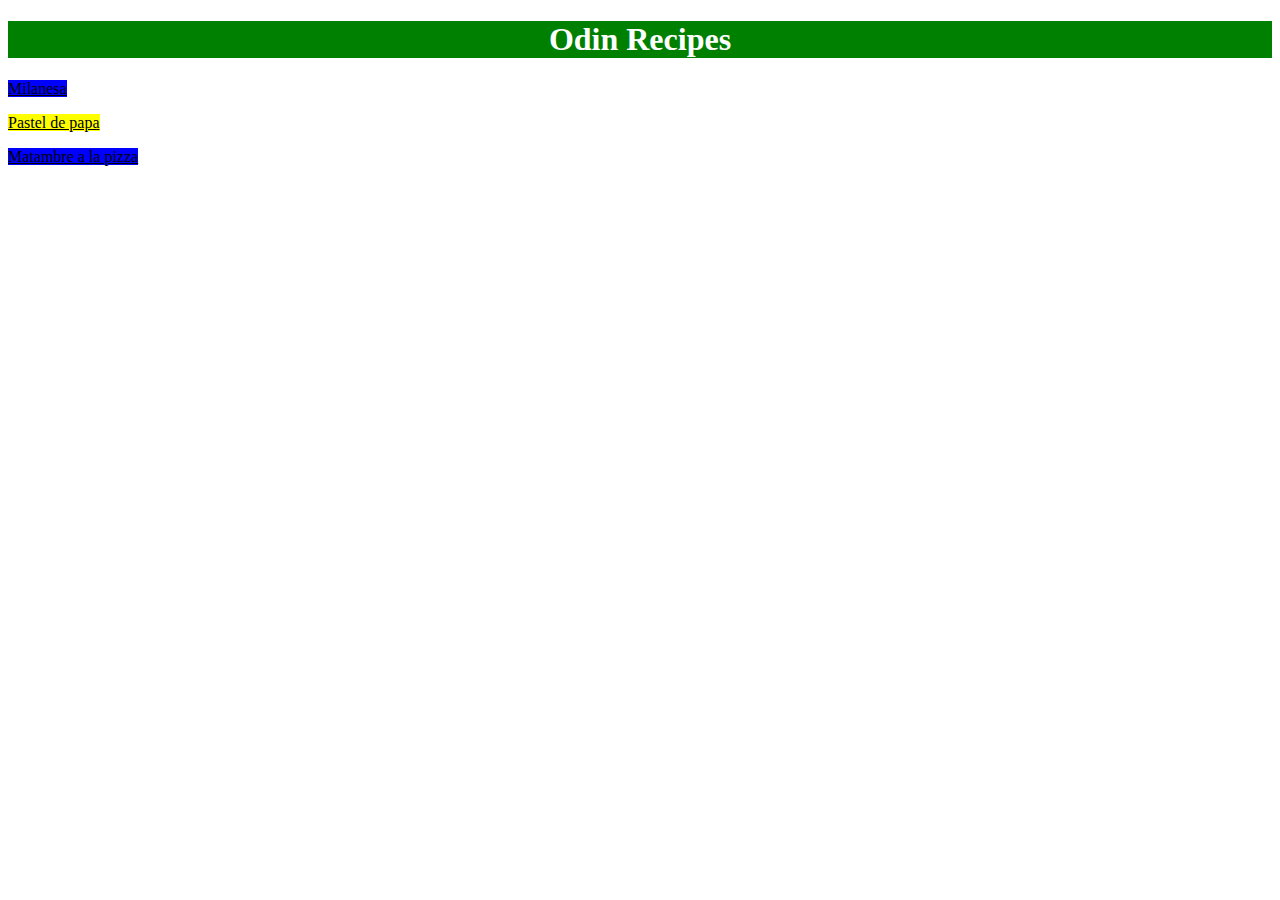
<file: index.html>
<!DOCTYPE html>
<html lang="en">
    
<head>
        <link rel="stylesheet" href="index.css"> 
        <meta charset="UTF-8">
        <title> Recetas de Odin </title> 
</head>

<body>
    <h1 id="tit"> Odin Recipes </h1>
</body>
<a href="recipes/milanesa.html" id="mila"> Milanesa </a>
<p> <a href="recipes/pastel-de-papa.html" id="pastel"> Pastel de papa </a></p>
<p> <a href="recipes/matambre-a-la-pizza.html" id="matambre"> Matambre a la pizza </a></p>
</html>
</file>
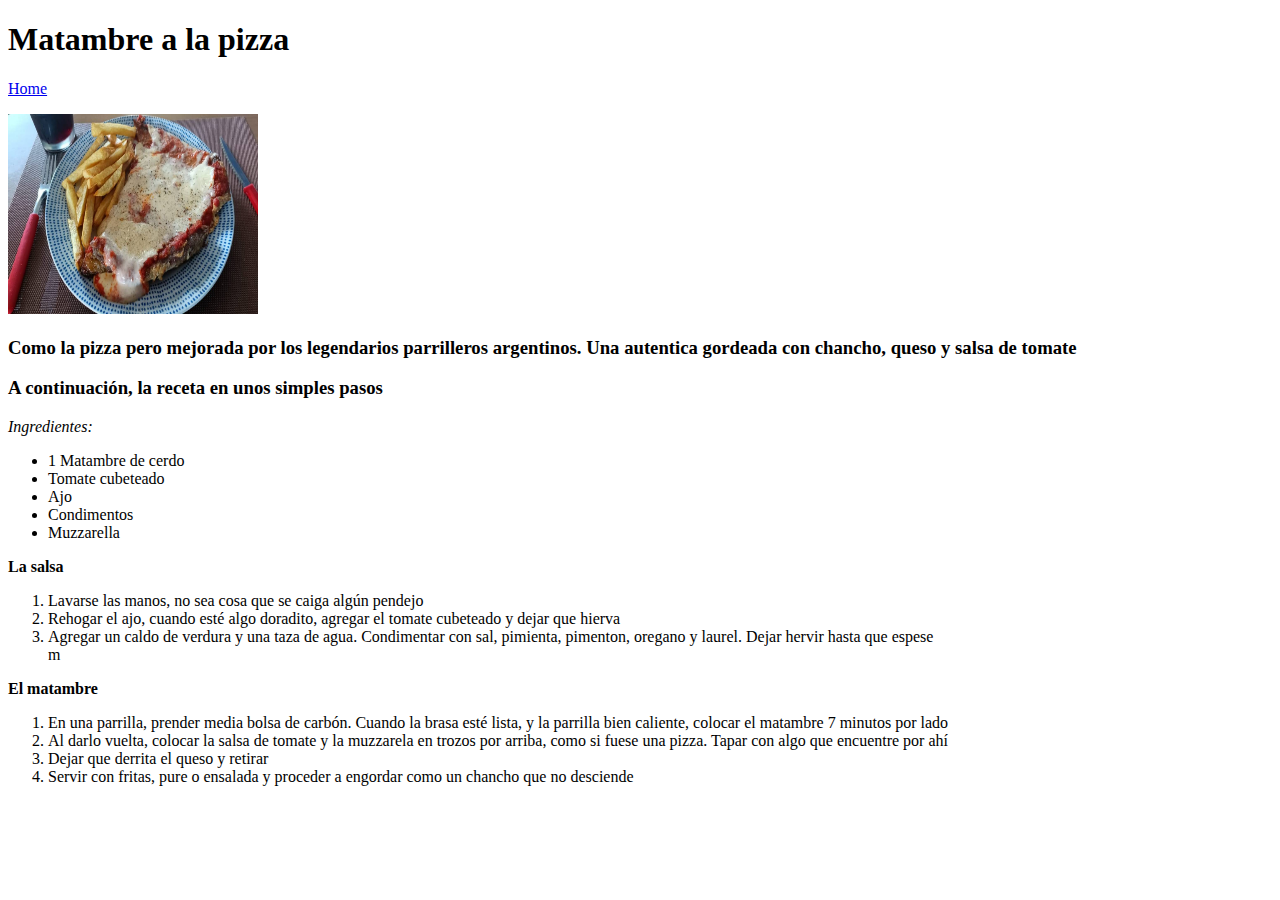
<file: recipes/matambre-a-la-pizza.html>
<!DOCTYPE html>
<html lang="en">
    
<head>
        <meta charset="UTF-8">
        <title> Matambre a la pizza </title>
</head>

<body>
    <h1> Matambre a la pizza </h1>
<a href="../index.html"> Home </a>
<p><img src="./Images/matambrito.jpg" alt="matambrito" height="200" width="250"></p>
<h3> Como la pizza pero mejorada por los legendarios parrilleros argentinos. Una autentica gordeada con chancho, queso y salsa de tomate</h3>
<h3> A continuación, la receta en unos simples pasos </h3>
<p> <em> Ingredientes: </em></p>
<ul> 
    <li> 1 Matambre de cerdo </li>
    <li> Tomate cubeteado </li>
    <li> Ajo </li>
    <li> Condimentos </li>
    <li> Muzzarella </li>
</ul>
<p> <strong> La salsa </strong></p>
<ol>
    <li> Lavarse las manos, no sea cosa que se caiga algún pendejo </li>
    <li> Rehogar el ajo, cuando esté algo doradito, agregar el tomate cubeteado y dejar que hierva </li>
    <li> Agregar  un caldo de verdura y una taza de agua. Condimentar con sal, pimienta, pimenton, oregano y laurel. Dejar hervir hasta que espese</li>
m
</ol>
<p><strong> El matambre</strong></p>
<ol> 
    <li> En una parrilla, prender media bolsa de carbón. Cuando la brasa esté lista, y la parrilla bien caliente, colocar el matambre 7 minutos por lado </li>
    <li> Al darlo vuelta, colocar la salsa de tomate y la muzzarela en trozos por arriba, como si fuese una pizza. Tapar con algo que encuentre por ahí</li>
    <li> Dejar que derrita el queso y retirar </li>
    <li> Servir con fritas, pure o ensalada y proceder a engordar como un chancho que no desciende </li>
</ol>
</body>
</html>
</file>
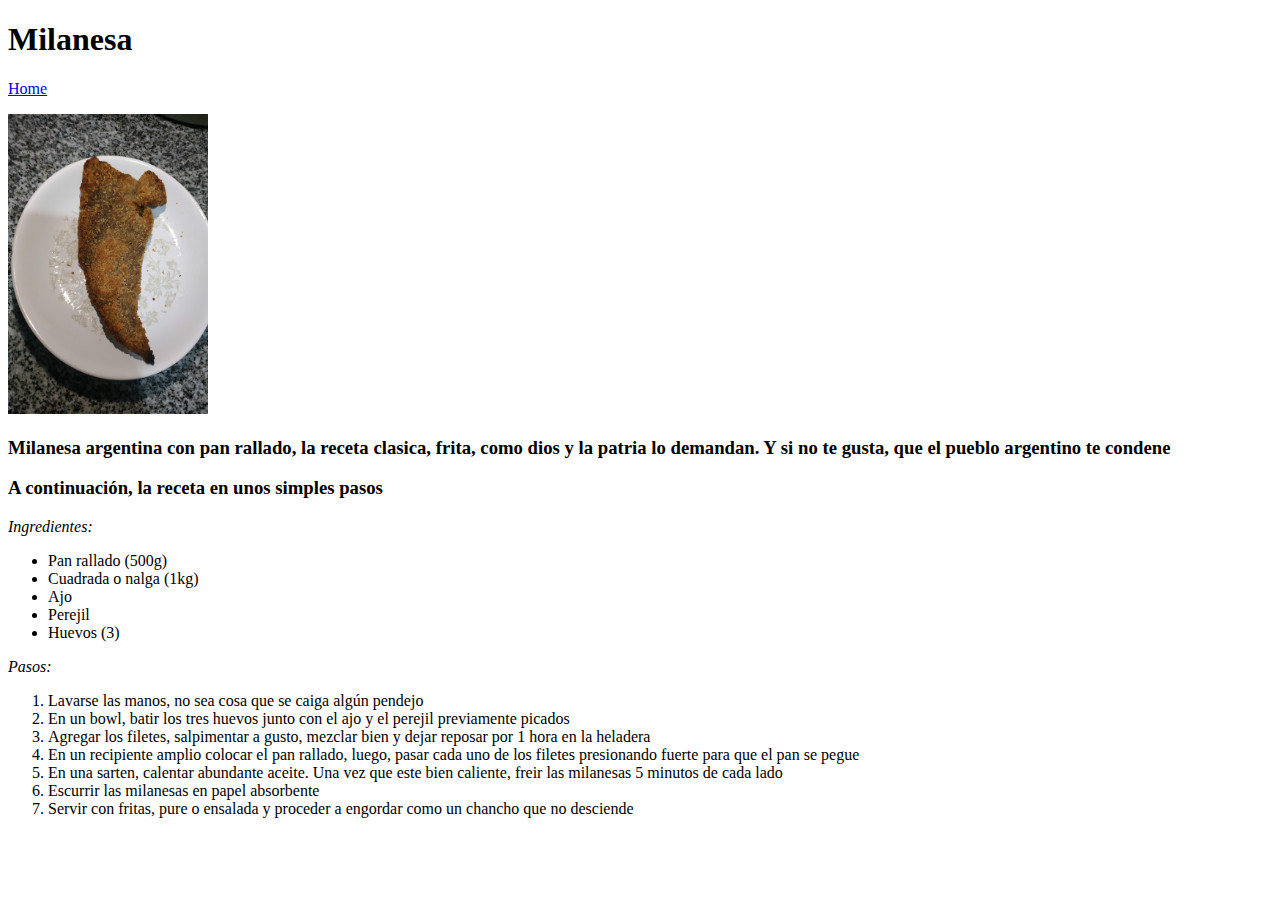
<file: recipes/milanesa.html>
<!DOCTYPE html>
<html lang="en">
    
<head>
        <meta charset="UTF-8">
        <title> Milanesa </title>
</head>

<body>
    <h1> Milanesa </h1>
<a href="../index.html"> Home </a>
<p><img src="./Images/milanesa-arg.jpg" alt="milanga" height="300" width="200"></p>
<h3> Milanesa argentina con pan rallado, la receta clasica, frita, como dios y la patria lo demandan. Y si no te gusta, que el pueblo argentino te condene</h3>
<h3> A continuación, la receta en unos simples pasos </h3>
<p> <em> Ingredientes: </em></p>
<ul> 
    <li> Pan rallado (500g) </li>
    <li> Cuadrada o nalga (1kg) </li>
    <li> Ajo </li>
    <li> Perejil </li>
    <li> Huevos (3) </li>
</ul>
<p> <em> Pasos: </em></p>
<ol>
    <li> Lavarse las manos, no sea cosa que se caiga algún pendejo </li>
    <li> En un bowl, batir los tres huevos junto con el ajo y el perejil previamente picados</li>
    <li> Agregar los filetes, salpimentar a gusto, mezclar bien y dejar reposar por 1 hora en la heladera </li>
    <li> En un recipiente amplio colocar el pan rallado, luego, pasar cada uno de los filetes presionando fuerte para que el pan se pegue </li>
    <li> En una sarten, calentar abundante aceite. Una vez que este bien caliente, freir las milanesas 5 minutos de cada lado </li>
    <li> Escurrir las milanesas en papel absorbente </li>
    <li> Servir con fritas, pure o ensalada y proceder a engordar como un chancho que no desciende </li>
</ol>
</body>
</html>
</file>
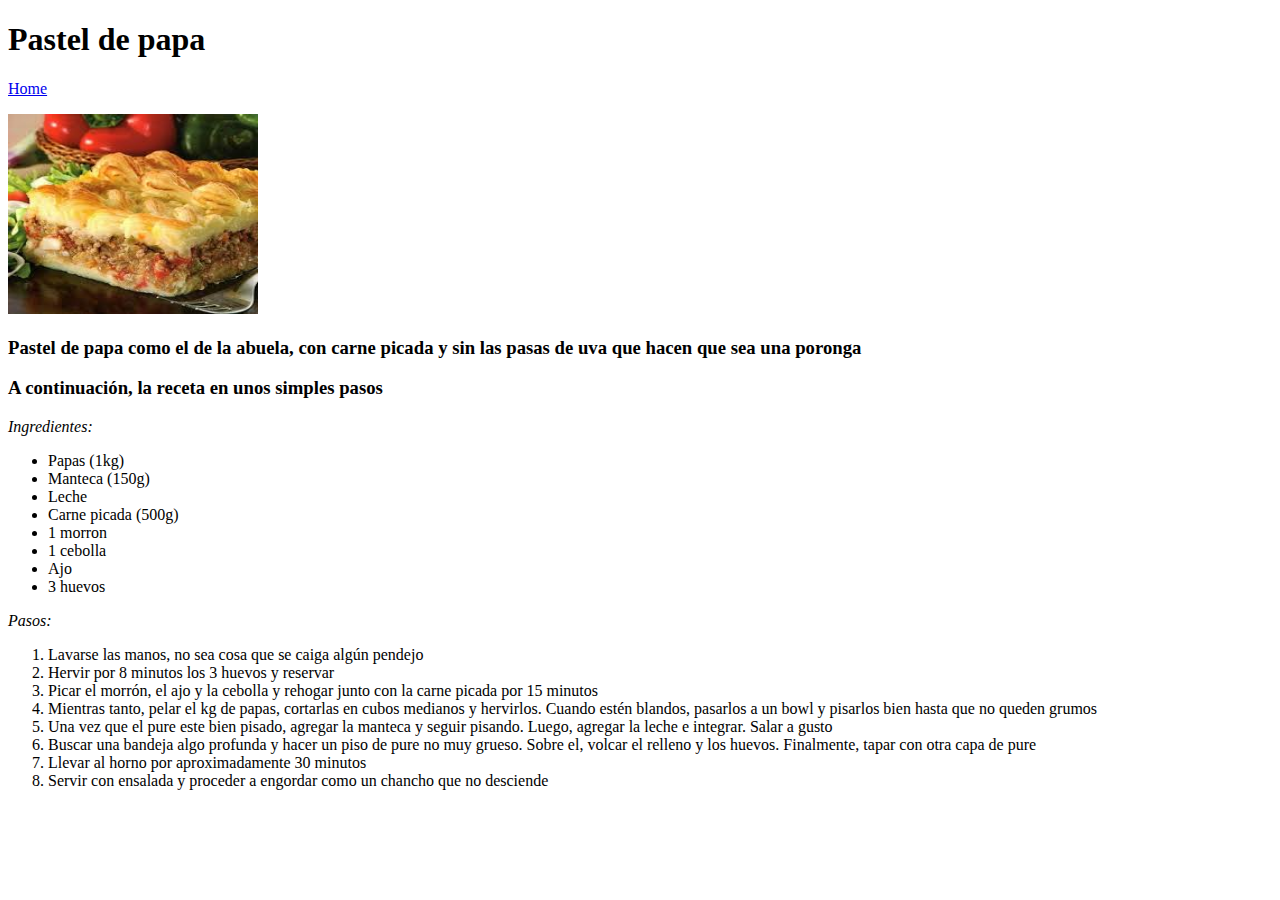
<file: recipes/pastel-de-papa.html>
<!DOCTYPE html>
<html lang="en">
    
<head>
        <meta charset="UTF-8">
        <title> Pastel de papa </title>
</head>

<body>
    <h1> Pastel de papa </h1>
<a href="../index.html"> Home </a>
<p><img src="./Images/pastel-de-papa.jpeg" alt="pastelito" height="200" width="250"></p>
<h3> Pastel de papa como el de la abuela, con carne picada y sin las pasas de uva que hacen que sea una poronga </h3>
<h3> A continuación, la receta en unos simples pasos </h3>
<p> <em> Ingredientes: </em></p>
<ul> 
    <li> Papas (1kg) </li>
    <li> Manteca (150g) </li>
    <li> Leche </li>
    <li> Carne picada (500g) </li>
    <li> 1 morron </li>
    <li> 1 cebolla </li>
    <li> Ajo </li>
    <li> 3 huevos </li>
</ul>
<p> <em> Pasos: </em></p>
<ol>
    <li> Lavarse las manos, no sea cosa que se caiga algún pendejo </li>
    <li> Hervir por 8 minutos los 3 huevos y reservar </li>
    <li> Picar el morrón, el ajo y la cebolla y rehogar junto con la carne picada por 15 minutos </li>
    <li> Mientras tanto, pelar el kg de papas, cortarlas en cubos medianos y hervirlos. Cuando estén blandos, pasarlos a un bowl y pisarlos bien hasta que no queden grumos </li>
    <li> Una vez que el pure este bien pisado, agregar la manteca y seguir pisando. Luego, agregar la leche e integrar. Salar a gusto </li>
    <li> Buscar una bandeja algo profunda y hacer un piso de pure no muy grueso. Sobre el, volcar el relleno y los huevos. Finalmente, tapar con otra capa de pure </li>
    <li> Llevar al horno por aproximadamente 30 minutos </li>
    <li> Servir con ensalada y proceder a engordar como un chancho que no desciende </li>
</ol>
</body>
</html>
</file>
<file: index.css>
#tit {color: white; text-align: center; background-color: green;}
 #mila {background-color: blue; color: black;}
 #pastel {background-color: yellow; color: black;}
 #matambre {background-color: blue; color: black;}
</file>
